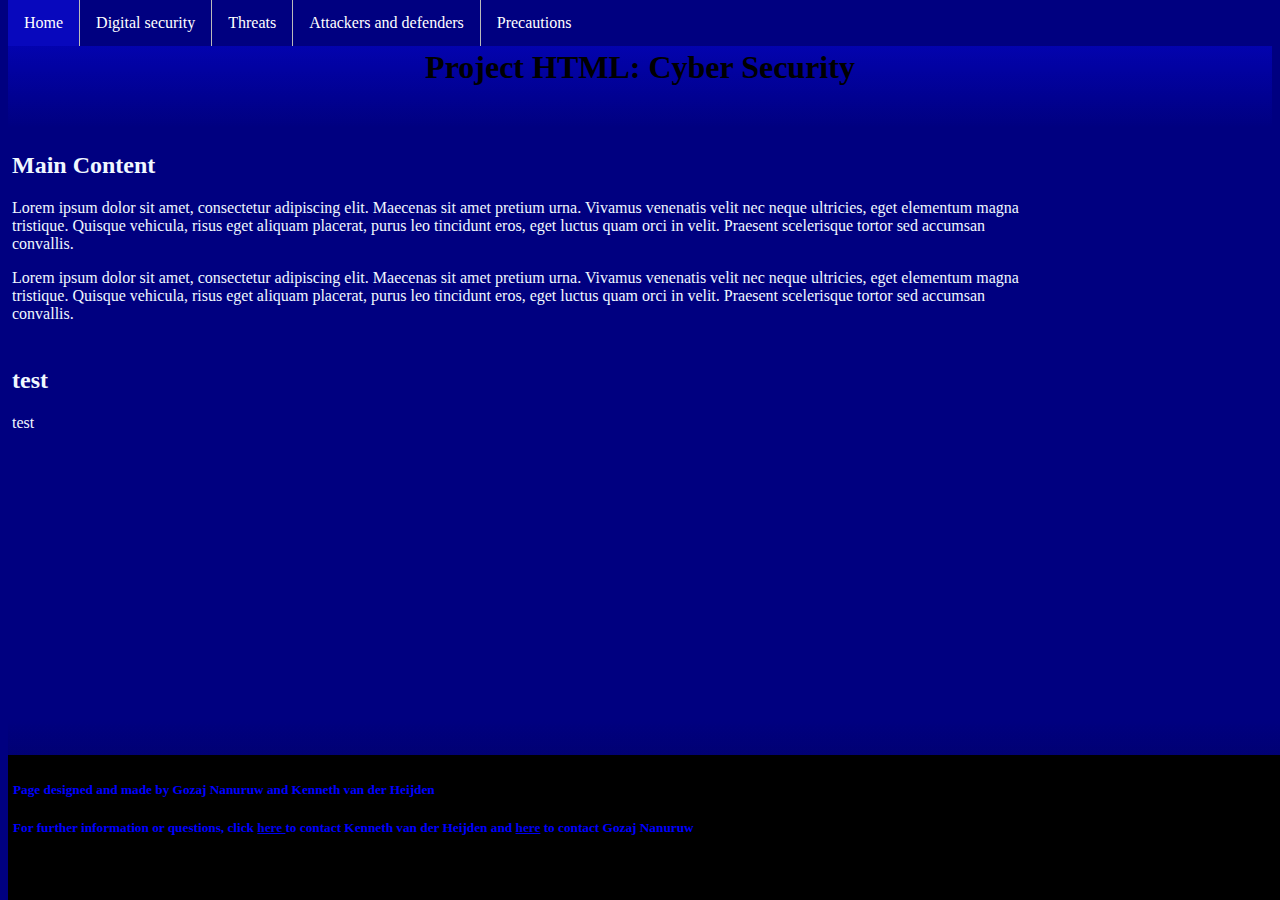
<file: index.html>
<!DOCTYPE html>
<html>

<head>
  <meta charset="utf-8">
  <meta name="viewport" content="width=device-width">
  <title>Mijn Website</title>
  <link href="style/style.css" rel="stylesheet" type="text/css" />
</head>
<title>
  <h1>Site on cyber security</h1>
</title>
<body>

  <div class="header">
    <h1>Project HTML: Cyber Security</h1>
  </div>
  </head>
  <div class="Banner"></div>
</body>

<ul>
  <li><a class="CurrentPage" href="index.html">Home</a></li>
  <li><a href="SiteScript/digital_security.html">Digital security</a></li>
  <li><a href="SiteScript/Threats.html">Threats</a></li>
  <li><a href="SiteScript/AaD.html">Attackers and defenders</a></li>
  <li><a href="SiteScript/Precautions.html">Precautions</a></li>

</ul>
<!--test-->
  <div class="text">
    <div class="column middle">
    <h2>Main Content</h2>
    <p>Lorem ipsum dolor sit amet, consectetur adipiscing elit. Maecenas sit amet pretium urna. Vivamus venenatis velit nec neque ultricies, eget elementum magna tristique. Quisque vehicula, risus eget aliquam placerat, purus leo tincidunt eros, eget luctus quam orci in velit. Praesent scelerisque tortor sed accumsan convallis.</p>
    <p>Lorem ipsum dolor sit amet, consectetur adipiscing elit. Maecenas sit amet pretium urna. Vivamus venenatis velit nec neque ultricies, eget elementum magna tristique. Quisque vehicula, risus eget aliquam placerat, purus leo tincidunt eros, eget luctus quam orci in velit. Praesent scelerisque tortor sed accumsan convallis.</p>
  </div> </div>
  <div class="text">
    <div class="column side">
    <h2>test</h2>
    <p>test</p>
  </div></div>

  <footer>
    <h5>Page designed and made by Gozaj Nanuruw and Kenneth van der Heijden</h5>
    <h5>For further information or questions, click <a href="mailto:135017@stanislascollege.net"> here </a> to contact Kenneth van der Heijden and <a href="mailto:133442@stanislascollege.net">
      here</a> to contact Gozaj Nanuruw</h5>
  </footer>
  
</html>
</file>
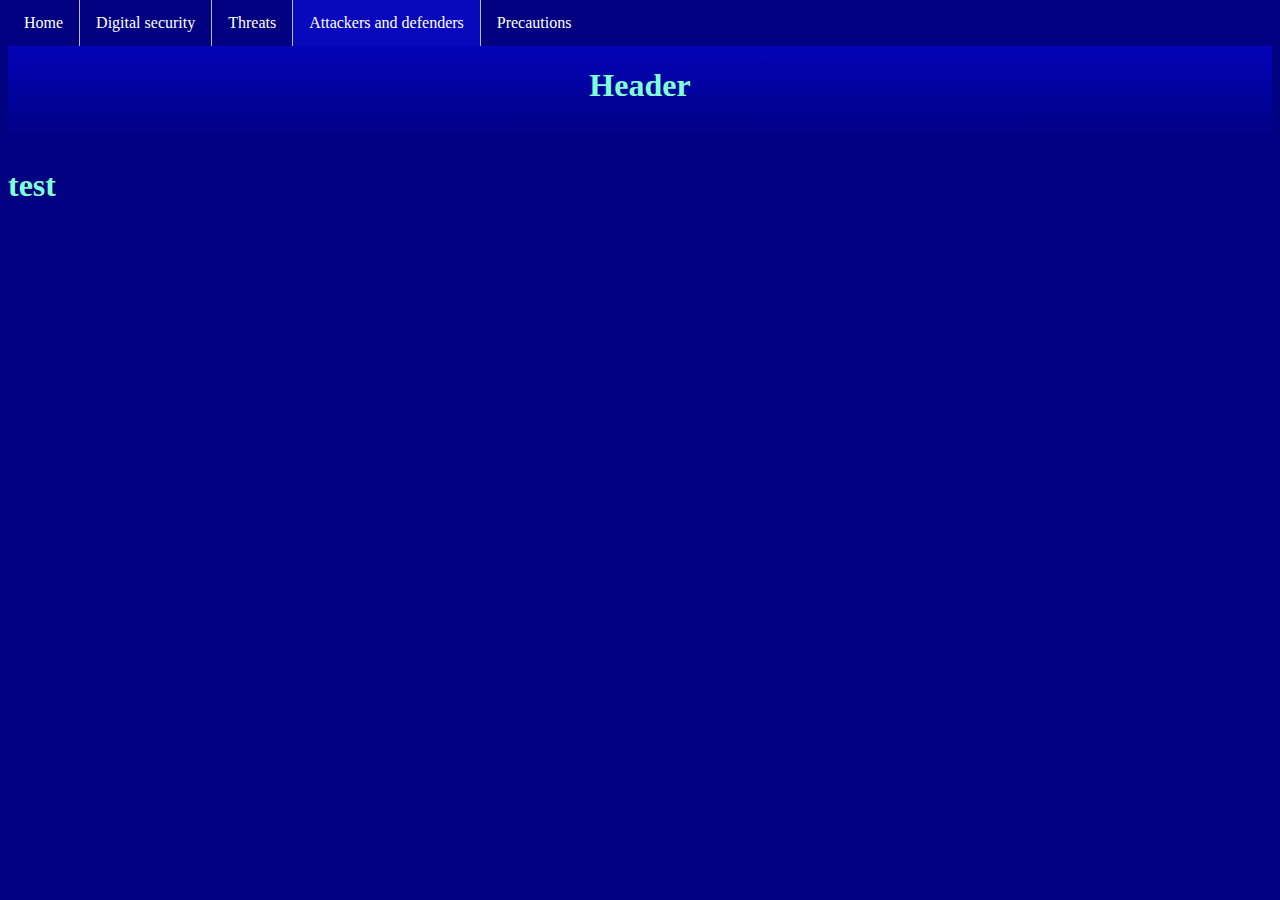
<file: AaD.html>
!DOCTYPE html>
<head>
    <meta charset="utf-8">
  <meta name="viewport" content="width=device-width">
  <title>Mijn Website</title>
  <link href="style.css" rel="stylesheet" type="text/css" />
  <link href="AaD_style.css" rel="stylesheet" type="text/css" />
</head>
<body>

    <div class="header">
      <h1>Header</h1>
    </div>
    </head>
  </body>
    <body>
        <h1>test</h1>
    </div>
    </body>
    <ul>
        <li><a href="index.html">Home</a></li>
        <li><a href="digital_security.html">Digital security</a></li>
        <li><a href="Threats.html">Threats</a></li>
        <li><a class="CurrentPage" href="AaD.html">Attackers and defenders</a></li>
        <li><a href="Precautions.html">Precautions</a></li>
      </ul>
</file>
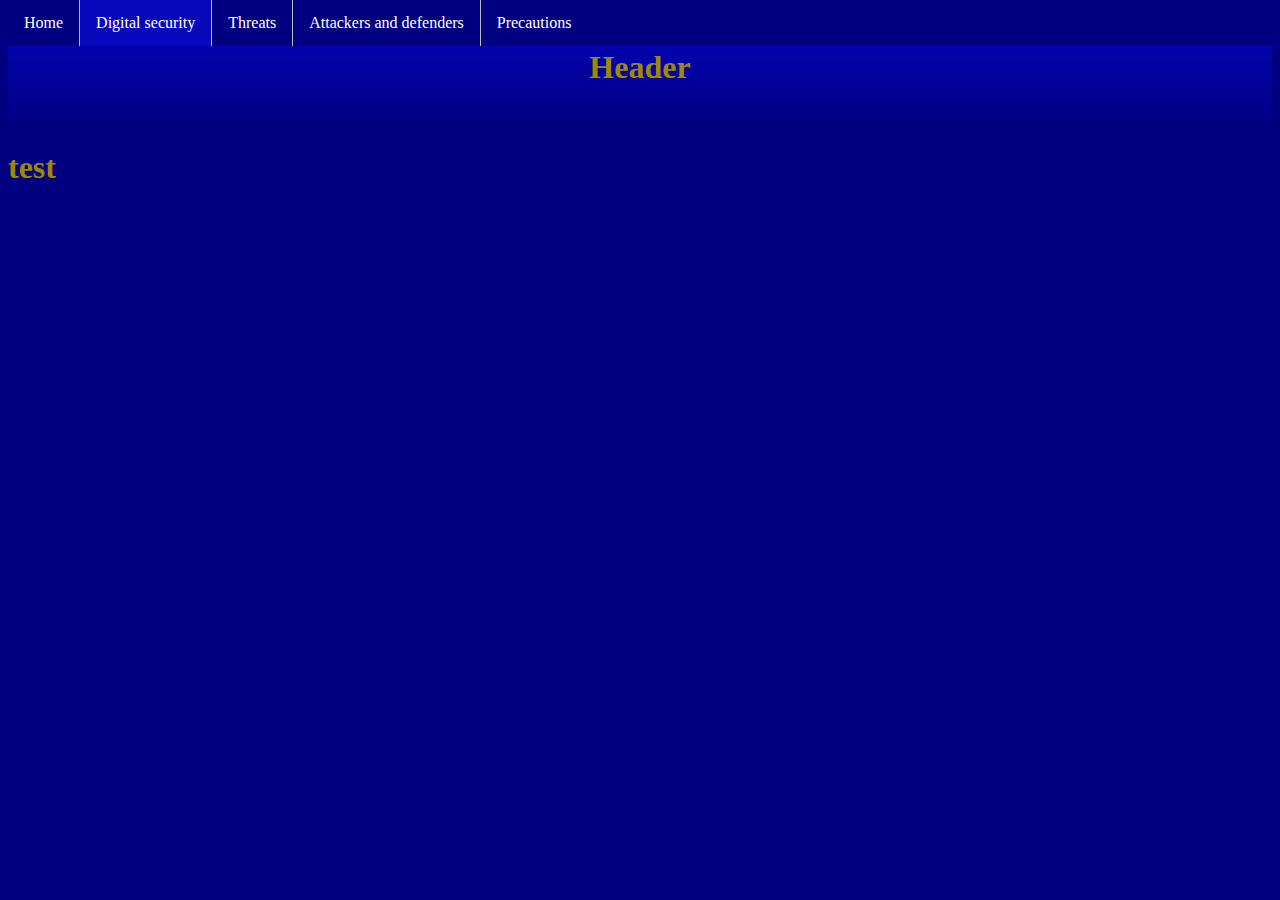
<file: digital_security.html>
<!DOCTYPE html>
<head>
    <meta charset="utf-8">
  <meta name="viewport" content="width=device-width">
  <title>Mijn Website</title>
  <link href="style.css" rel="stylesheet" type="text/css" />
  <link href="DS_style.css" rel="stylesheet" type="text/css" />
</head>
<body>

    <div class="header">
      <h1>Header</h1>
    </div>
    </head>
  </body>
    <body>
        <h1>test</h1>
    </div>
    </body>
    <ul>
        <li><a href="index.html">Home</a></li>
        <li><a class="CurrentPage" href="digital_security.html">Digital security</a></li>
        <li><a href="Threats.html">Threats</a></li>
        <li><a href="AaD.html">Attackers and defenders</a></li>
        <li><a href="Precautions.html">Precautions</a></li>
      </ul>
</file>
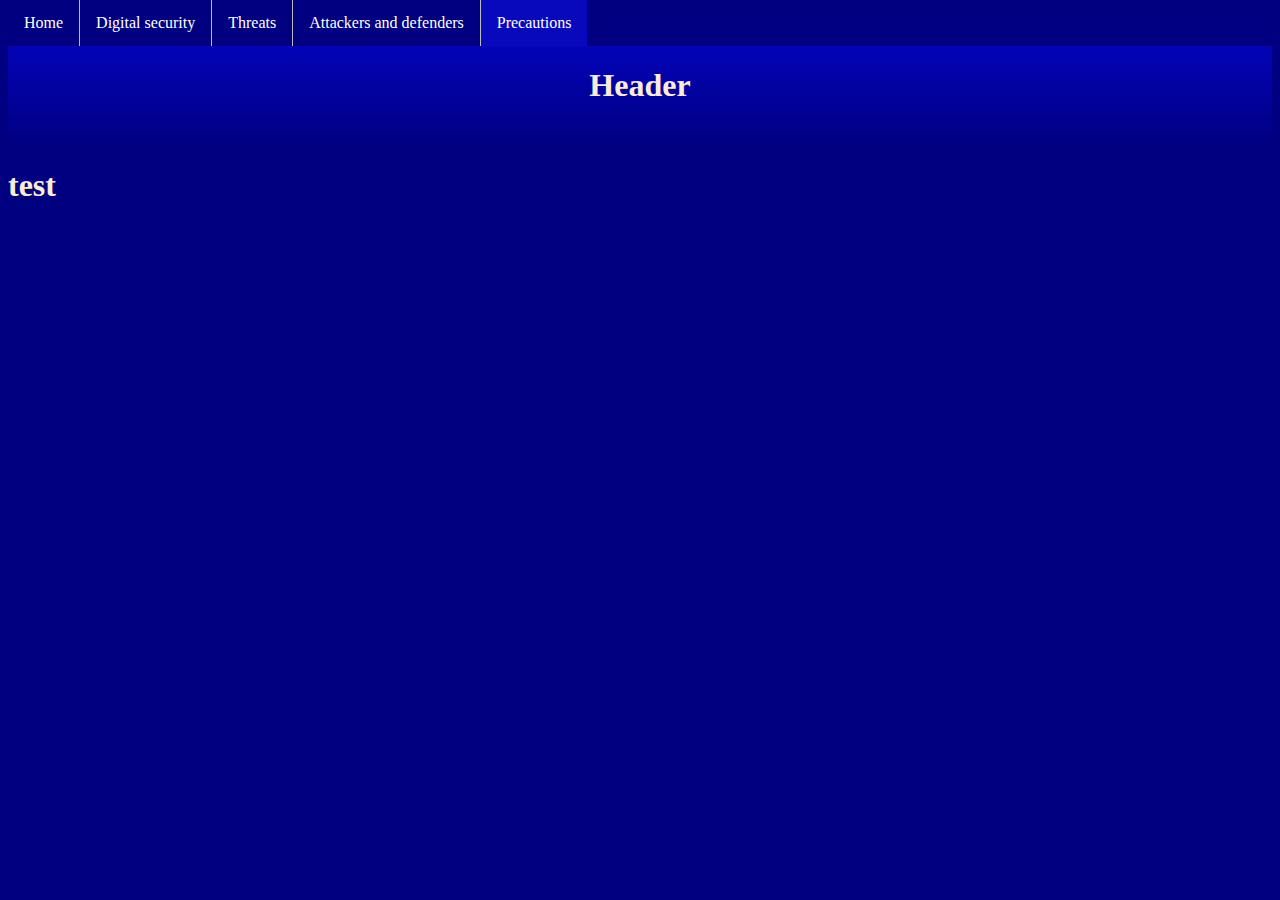
<file: Precautions.html>
!DOCTYPE html>
<head>
    <meta charset="utf-8">
  <meta name="viewport" content="width=device-width">
  <title>Mijn Website</title>
  <link href="style.css" rel="stylesheet" type="text/css" />
  <link href="Precautions_style.css" rel="stylesheet" type="text/css" />
</head>
<body>

    <div class="header">
      <h1>Header</h1>
    </div>
    </head>
  </body>
    <body>
        <h1>test</h1>
    </div>
    </body>
    <ul>
        <li><a href="index.html">Home</a></li>
        <li><a href="digital_security.html">Digital security</a></li>
        <li><a href="Threats.html">Threats</a></li>
        <li><a href="AaD.html">Attackers and defenders</a></li>
        <li><a class="CurrentPage" href="Precautions.html">Precautions</a></li>
      </ul>
</file>
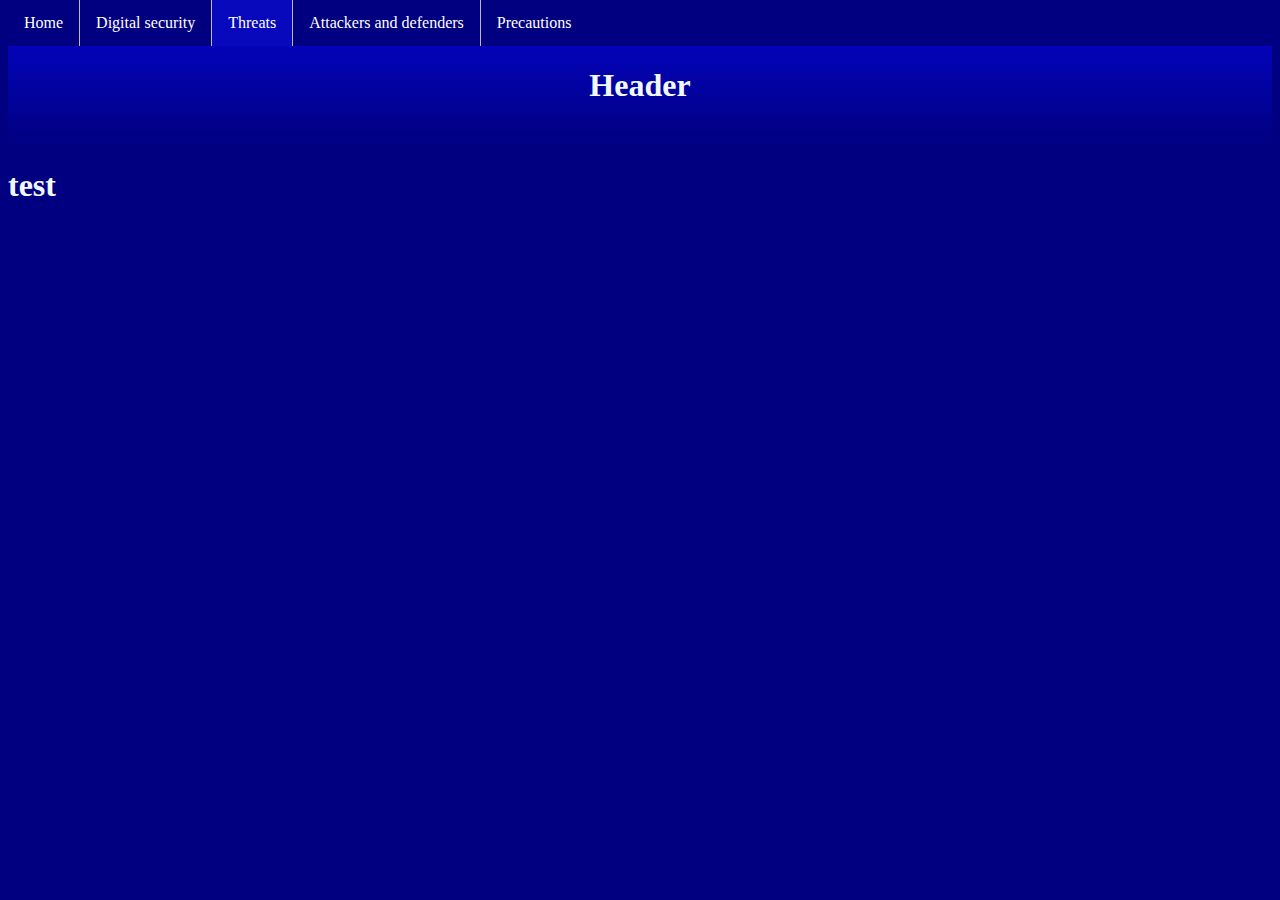
<file: Threats.html>
!DOCTYPE html>
<head>
    <meta charset="utf-8">
  <meta name="viewport" content="width=device-width">
  <title>Mijn Website</title>
  <link href="style.css" rel="stylesheet" type="text/css" />
  <link href="Threats_style.css" rel="stylesheet" type="text/css" />
</head>
<body>

    <div class="header">
      <h1>Header</h1>
    </div>
    </head>
  </body>
    <body>
        <h1>test</h1>
    </div>
    </body>
    <ul>
        <li><a href="index.html">Home</a></li>
        <li><a href="digital_security.html">Digital security</a></li>
        <li><a class="CurrentPage" href="Threats.html">Threats</a></li>
        <li><a href="AaD.html">Attackers and defenders</a></li>
        <li><a href="Precautions.html">Precautions</a></li>
      </ul>
</file>
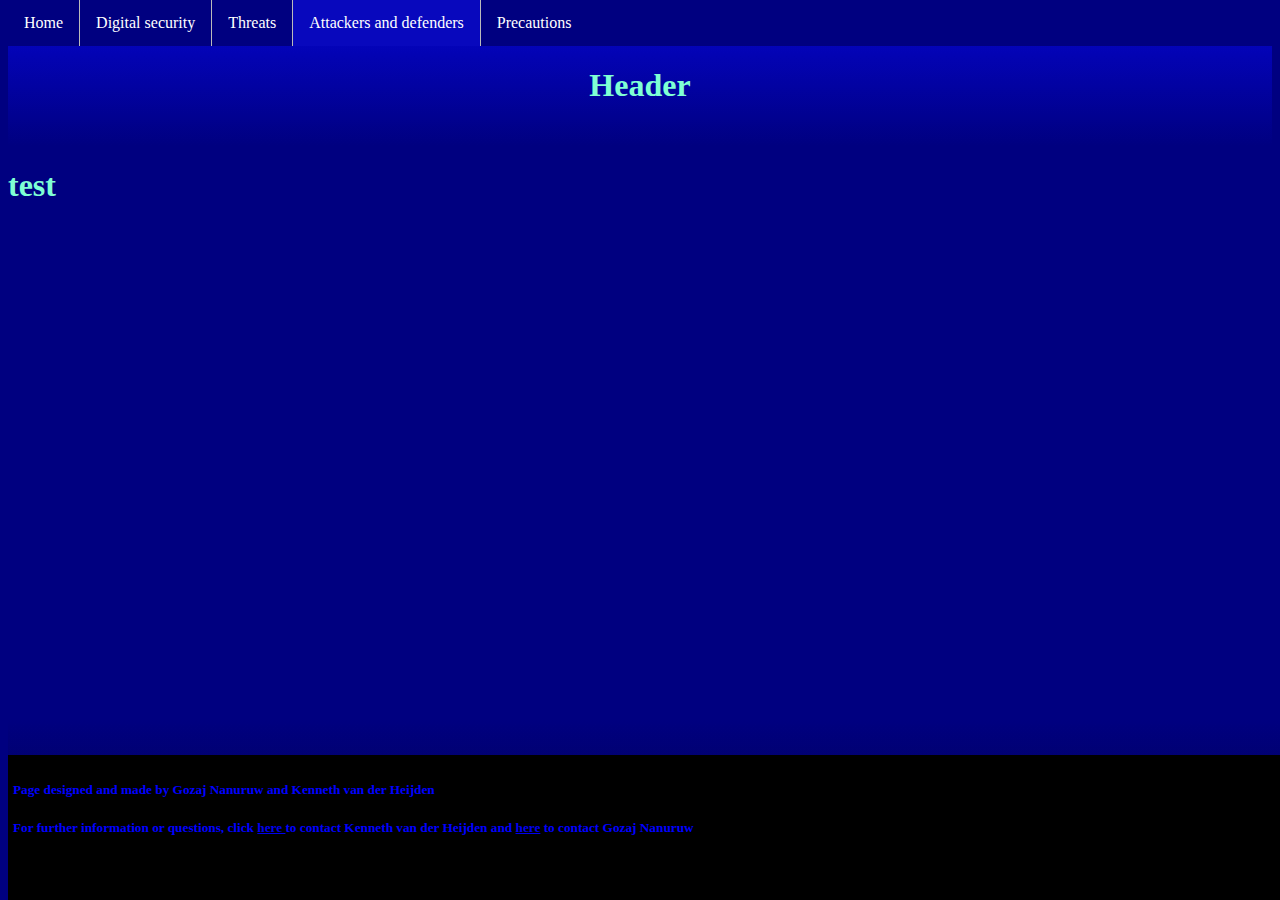
<file: SiteScript/AaD.html>
!DOCTYPE html>
<head>
    <meta charset="utf-8">
  <meta name="viewport" content="width=device-width">
  <title>Mijn Website</title>
  <link href="../style/style.css" rel="stylesheet" type="text/css" />
  <link href="../style/AaD_style.css" rel="stylesheet" type="text/css" />
</head>
<body>

    <div class="header">
      <h1>Header</h1>
    </div>
    </head>
    <div class="Banner"></div>
  </body>
    <body>
        <h1>test</h1>
    </div>


  <footer>
    <h5>Page designed and made by Gozaj Nanuruw and Kenneth van der Heijden</h5>
    <h5>For further information or questions, click <a href="mailto:135017@stanislascollege.net"> here </a> to contact Kenneth van der Heijden and <a href="mailto:133442@stanislascollege.net">
      here</a> to contact Gozaj Nanuruw</h5>
  </footer>
  
    </body>
    <ul>
        <li><a href="../index.html">Home</a></li>
        <li><a href="digital security">Digital security</a></li>
        <li><a href="Threats.html">Threats</a></li>
        <li><a class="CurrentPage" href="AaD.html">Attackers and defenders</a></li>
        <li><a href="Precautions.html">Precautions</a></li>
      </ul>
</file>
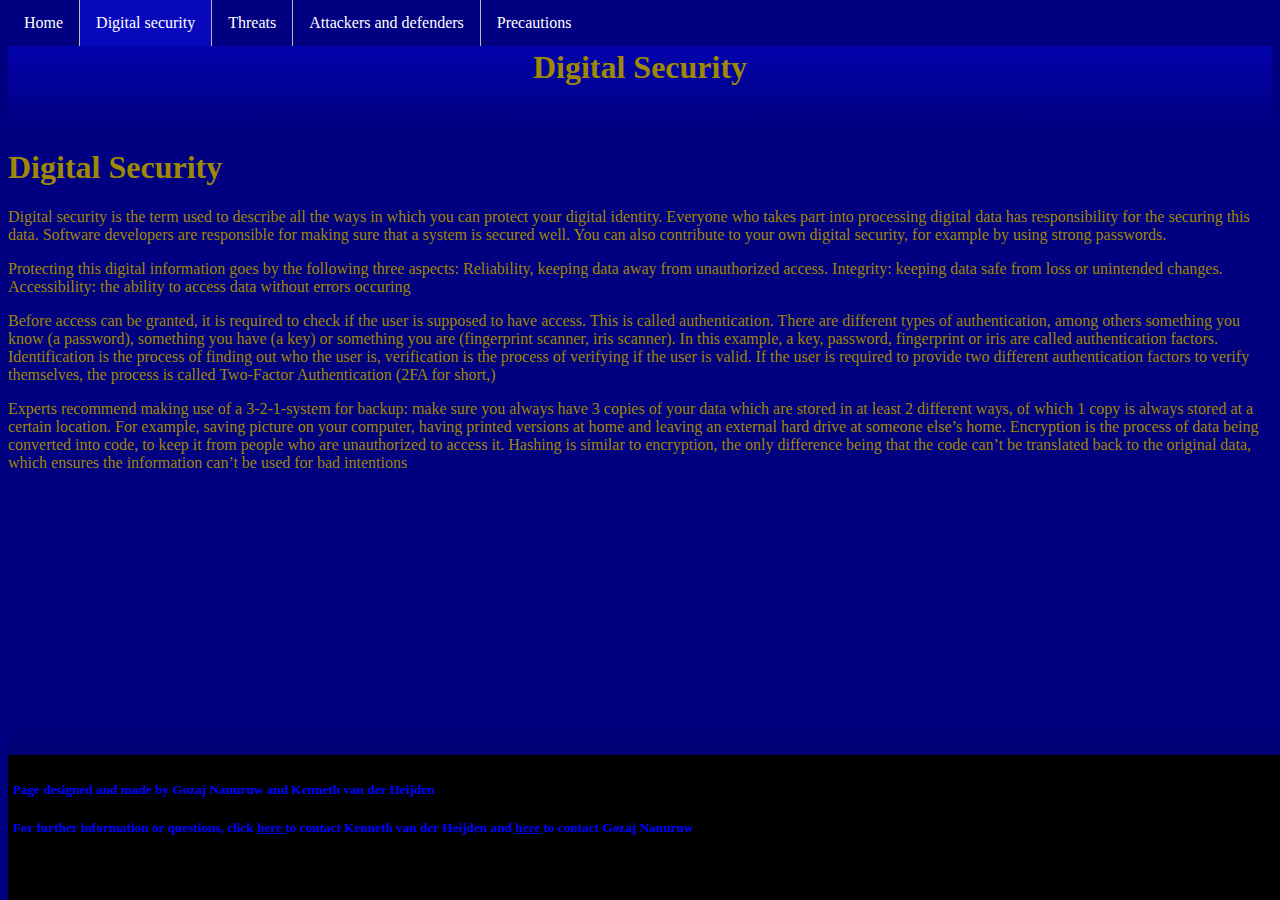
<file: SiteScript/digital_security.html>
<!DOCTYPE html>
<head>
    <meta charset="utf-8">
  <meta name="viewport" content="width=device-width">
  <title>Mijn Website</title>
  <link href="../style/style.css" rel="stylesheet" type="text/css" />
  <link href="../style/DS_style.css" rel="stylesheet" type="text/css" />
</head>
<body>

    <div class="header">
      <h1>Digital Security</h1>
    </div>
    </head>
    <div class="Banner"></div>
  </body>
    <body>
        <h1>Digital Security</h1>
        <p>Digital security is the term used to describe all the ways in which you can protect your digital identity.
          Everyone who takes part into processing digital data has responsibility for the securing this data.
          Software developers are responsible for making sure that a system is secured well.
          You can also contribute to your own digital security, for example by using strong passwords.
        </p>
          <p>Protecting this digital information goes by the following three aspects:
          Reliability, keeping data away from unauthorized access.
          Integrity: keeping data safe from loss or unintended changes.
          Accessibility: the ability to access data without errors occuring</p>
        <p>Before access can be granted, it is required to check if the user is supposed to have access. This is called authentication.
          There are different types of authentication, among others something you know (a password), something you have (a key) or something you are (fingerprint scanner, iris scanner). In this example, a key, password, fingerprint or iris are called authentication factors.
          Identification is the process of finding out who the user is, verification is the process of verifying if the user is valid.
          If the user is required to provide two different authentication factors to verify themselves, the process is called Two-Factor Authentication (2FA for short,)
        <p>Experts recommend making use of a 3-2-1-system for backup: make sure you always have 3 copies of your data which are stored in at least 2 different ways, of which 1 copy is always stored at a certain location. For example, saving picture on your computer, having printed versions at home and leaving an external hard drive at someone else’s home.
          Encryption is the process of data being converted into code, to keep it from people who are unauthorized to access it. Hashing is similar to encryption, the only difference being that the code can’t be translated back to the original data, which ensures the information can’t be used for bad intentions
          </p>
        </p>
    </div>

    <footer>
      <h5>Page designed and made by Gozaj Nanuruw and Kenneth van der Heijden</h5>
      <h5>For further information or questions, click <a href="mailto:135017@stanislascollege.net"> here </a> to contact Kenneth van der Heijden and <a href="mailto:133442@stanislascollege.net">
        here</a> to contact Gozaj Nanuruw</h5>
    </footer>

    </body>
    <ul>
        <li><a href="../index.html">Home</a></li>
        <li><a class="CurrentPage" href="digital_security.html">Digital security</a></li>
        <li><a href="Threats.html">Threats</a></li>
        <li><a href="AaD.html">Attackers and defenders</a></li>
        <li><a href="Precautions.html">Precautions</a></li>
      </ul>
</file>
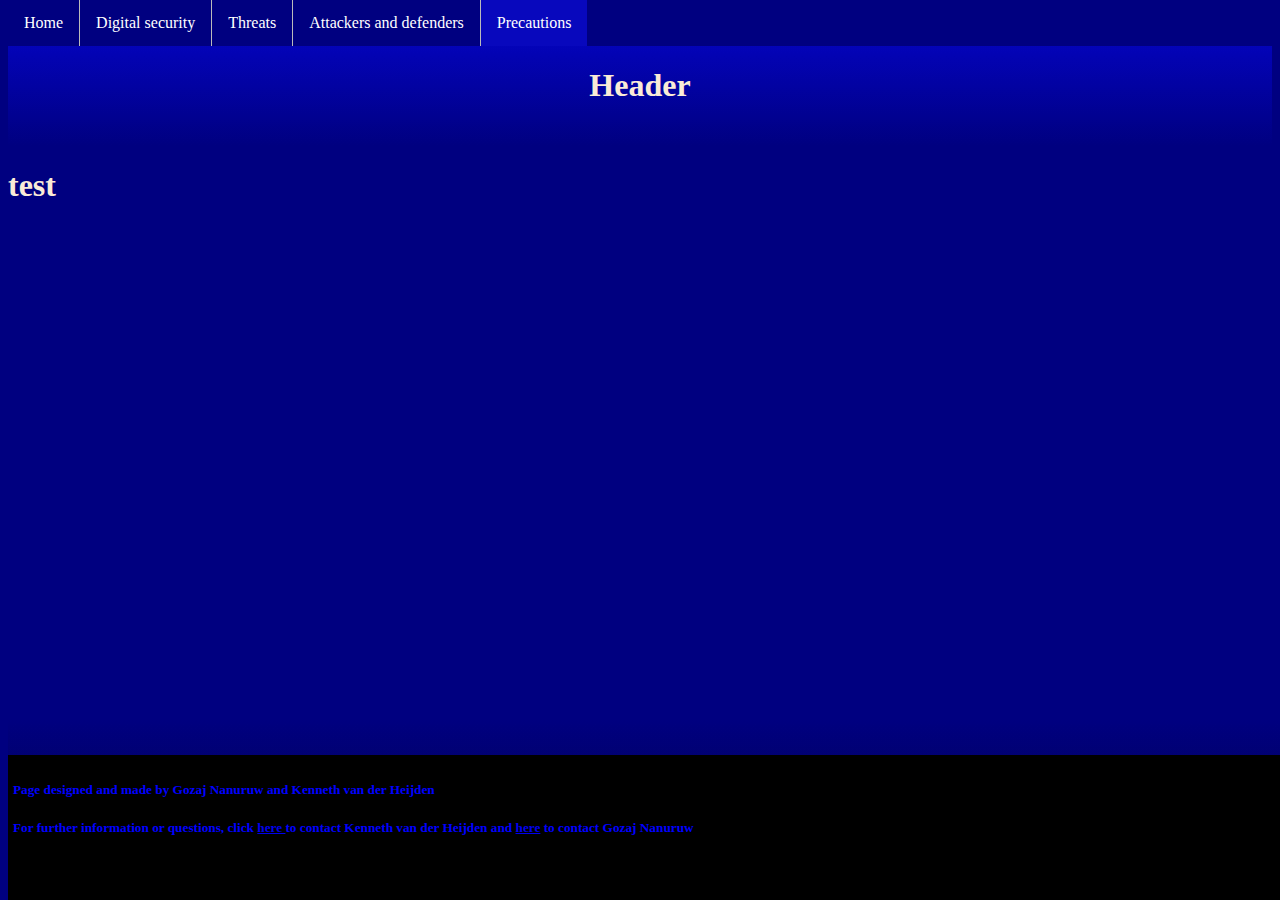
<file: SiteScript/Precautions.html>
!DOCTYPE html>
<head>
    <meta charset="utf-8">
  <meta name="viewport" content="width=device-width">
  <title>Mijn Website</title>
  <link href="../style/style.css" rel="stylesheet" type="text/css" />
  <link href="../style/Precautions_style.css" rel="stylesheet" type="text/css" />
</head>
<body>

    <div class="header">
      <h1>Header</h1>
    </div>
    </head>
  </body>
    <body>
        <h1>test</h1>
        <p></p>
    </div>
    <div class="Banner"></div>


  <footer>
    <h5>Page designed and made by Gozaj Nanuruw and Kenneth van der Heijden</h5>
    <h5>For further information or questions, click <a href="mailto:135017@stanislascollege.net"> here </a> to contact Kenneth van der Heijden and <a href="mailto:133442@stanislascollege.net">
      here</a> to contact Gozaj Nanuruw</h5>
  </footer>
  
    </body>
    <ul>
        <li><a href="../index.html">Home</a></li>
        <li><a href="digital_security.html">Digital security</a></li>
        <li><a href="Threats.html">Threats</a></li>
        <li><a href="AaD.html">Attackers and defenders</a></li>
        <li><a class="CurrentPage" href="Precautions.html">Precautions</a></li>
      </ul>

<!-- test for dropdown menu
    <div class="dropboxLoc">
    <img src="https://i0.wp.com/css-tricks.com/wp-content/uploads/2022/02/s_1B56F376C1F0FF4107271F0A0DA0CCE65FEA59C4FFF17FD5500C71C0B3B69841_1642491088212_screenshot-twitter-source-scaled.jpg?resize=1024%2C640&ssl=1" alt="xx" width="100" height="33">
    <div class="dropbox-content">
        <img src="https://i0.wp.com/css-tricks.com/wp-content/uploads/2022/02/s_1B56F376C1F0FF4107271F0A0DA0CCE65FEA59C4FFF17FD5500C71C0B3B69841_1642491088212_screenshot-twitter-source-scaled.jpg?resize=1024%2C640&ssl=1" width="200" height="100">
    </div>
</div>
</file>
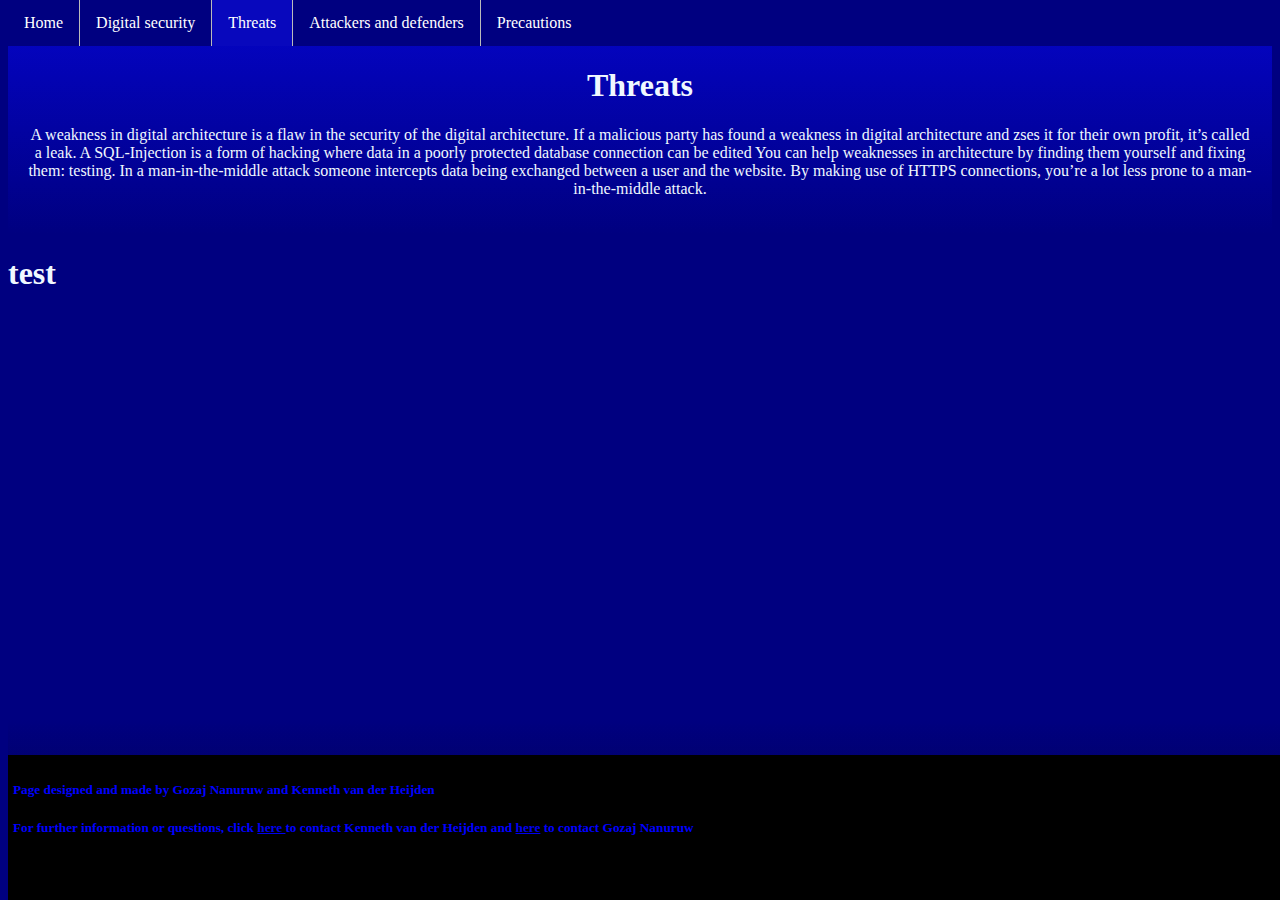
<file: SiteScript/Threats.html>
!DOCTYPE html>
<head>
    <meta charset="utf-8">
  <meta name="viewport" content="width=device-width">
  <title>Mijn Website</title>
  <link href="../style/style.css" rel="stylesheet" type="text/css" />
  <link href="../style/Threats_style.css" rel="stylesheet" type="text/css" />
</head>
<body>

    <div class="header">
      <h1>Threats</h1>
      <p>A weakness in digital architecture is a flaw in the security of the digital architecture.
        If a malicious party has found a weakness in digital architecture and zses it for their own profit, it’s called a leak.
        A SQL-Injection is a form of hacking where data in a poorly protected database connection can be edited
        You can help weaknesses in architecture by finding them yourself and fixing them: testing.
        In a man-in-the-middle attack someone intercepts data being exchanged between a user and the website.
        By making use of HTTPS connections, you’re a lot less prone to a man-in-the-middle attack.
        </p>
    </div>
    </head>
    <div class="Banner"></div>
  </body>
    <body>
        <h1>test</h1>
    </div>

    <footer>
      <h5>Page designed and made by Gozaj Nanuruw and Kenneth van der Heijden</h5>
      <h5>For further information or questions, click <a href="mailto:135017@stanislascollege.net"> here </a> to contact Kenneth van der Heijden and <a href="mailto:133442@stanislascollege.net">
        here</a> to contact Gozaj Nanuruw</h5>
    </footer>

    </body>
    <ul>
        <li><a href="../index.html">Home</a></li>
        <li><a href="digital_security.html">Digital security</a></li>
        <li><a class="CurrentPage" href="Threats.html">Threats</a></li>
        <li><a href="AaD.html">Attackers and defenders</a></li>
        <li><a href="Precautions.html">Precautions</a></li>
      </ul>
</file>
<file: style/style.css>
/************************* DEBUG SETTINGS *************************/

/* Settings to help find errors in your css
   uncomment to enable */

/* Add dotted line around all boxes.
   This makes size of boxes visible.
   Warning 1: this settings may change your layout.
   Warning 2: keep the * as selector for all tags when uncommenting. */
/*  * {border: 1px dotted black;}   */
  
/* Add semi-transparant dark background to all boxes
   The more boxes are on top of eachother the darker tghe background color
   Warning: keep the * as selector for all tags when uncommenting. */
/*  * {background-color: rgba(0,0,0,5%);}  */

/************************* YOUR SETTINGS *************************/

/* add your css here, feel free to use comments and order them logically for better readability */


#grad1 {
  height: 200px;
  background-color: red; /* For browsers that do not support gradients */
  background-image: linear-gradient(to right, red , yellow);
}
.header {
  background-image: linear-gradient(to bottom,  rgb(4, 4, 195), navy);
  padding: 20px;
  text-align: center;
}
ul {
   list-style-type: none;
   margin:0;
   padding:0;
   overflow:hidden;
   background-color: navy;
   position: fixed;
   top:0;
   width:100%;
}
li {
   float: left;
   border-right: 1px solid #bbb;
}
li:last-child {
   border-right: none;
 }
li a {
   display: block;
   color:white;
   text-align:center;
   padding: 14px 16px;
   text-decoration: none;
}
li a:hover {
   background-color: #111;
 }
 .text {
   background-color: black;
   color: aliceblue;
 }
 .CurrentPage {
   background-color: rgb(8, 8, 189)
 }
.column {
   float: left;
   padding: 4px;
 }
 
 .column.side {
   width: 50%;
 }
 
 .column.middle {
   width: 80%;
 }
 .row::after {
   content: "";
   display: table;
   clear: both;
 }
 
 @media screen and (max-width: 600px) {
   .column.side, .column.middle {
     width: 100%;
   }
 }
 body {
   /*background-image: linear-gradient(to bottom, blue, black)*/
   background:navy;
 
}
 .Banner {
   position:absolute;
   top:80%;
   width:100%;
   height:20%;
   background-image: linear-gradient(to bottom, navy, rgb(1, 1, 96), black);
 }

 /*Dropdown box voor content, gebruik in bijv. foto's etc */
 /*.dropbox {
   background-color: rgb(37, 37, 116);
   color:azure;
   padding:12px;
   font-size: 12px;
   border:none;
   cursor:pointer;
 }*/
 /*locatie box*/
 .dropboxLoc {
   position: relative;
   display: inline-block;
 }

 /*content van box*/
 .dropbox-Content {
   display: none;
   position: absolute;
   background-color: navy;
   min-width: 160px;
   z-index: 1;
 }
/* .dropbox-Content a {
   color:azure;
   padding: 8px 12px;
   text-decoration: none;
   display:block;
 }*/
/* .dropbox-Content a:hover{
   background-color: blue;
 }*/
 .dropboxLoc:hover .dropbox-Content {
   display: block;
 }

  footer {
    position: absolute;
    bottom: 0;
    width: 100%;
    height: 15%;
    padding: 5px;
    background-color: black;
    color: black;  }
    
  
  footer h5 {
    background-color: black;
    color: blue
  }
</file>
<file: style.css>
/************************* DEBUG SETTINGS *************************/

/* Settings to help find errors in your css
   uncomment to enable */

/* Add dotted line around all boxes.
   This makes size of boxes visible.
   Warning 1: this settings may change your layout.
   Warning 2: keep the * as selector for all tags when uncommenting. */
/*  * {border: 1px dotted black;}   */
  
/* Add semi-transparant dark background to all boxes
   The more boxes are on top of eachother the darker tghe background color
   Warning: keep the * as selector for all tags when uncommenting. */
/*  * {background-color: rgba(0,0,0,5%);}  */

/************************* YOUR SETTINGS *************************/

/* add your css here, feel free to use comments and order them logically for better readability */


#grad1 {
  height: 200px;
  background-color: red; /* For browsers that do not support gradients */
  background-image: linear-gradient(to right, red , yellow);
}
.header {
  background-image: linear-gradient(to bottom,  rgb(4, 4, 195), navy);
  padding: 20px;
  text-align: center;
}
ul {
   list-style-type: none;
   margin:0;
   padding:0;
   overflow:hidden;
   background-color: navy;
   position: fixed;
   top:0;
   width:100%;
}
li {
   float: left;
   border-right: 1px solid #bbb;
}
li:last-child {
   border-right: none;
 }
li a {
   display: block;
   color:white;
   text-align:center;
   padding: 14px 16px;
   text-decoration: none;
}
li a:hover {
   background-color: #111;
 }
 .text {
   background-color: black;
   color: aliceblue;
 }
 .CurrentPage {
   background-color: rgb(8, 8, 189)
 }
.column {
   float: left;
   padding: 4px;
 }
 
 .column.side {
   width: 50%;
 }
 
 .column.middle {
   width: 80%;
 }
 .row::after {
   content: "";
   display: table;
   clear: both;
 }
 
 @media screen and (max-width: 600px) {
   .column.side, .column.middle {
     width: 100%;
   }
 }
 body {
   /*background-image: linear-gradient(to bottom, blue, black)*/
   background:navy;
 
}
 .Banner {
   position:absolute;
   top:80%;
   width:100%;
   height:20%;
   background-image: linear-gradient(to bottom, navy, rgb(1, 1, 96), black);
 }

 /*Dropdown box voor content, gebruik in bijv. foto's etc */
 /*.dropbox {
   background-color: rgb(37, 37, 116);
   color:azure;
   padding:12px;
   font-size: 12px;
   border:none;
   cursor:pointer;
 }*/
 /*locatie box*/
 .dropboxLoc {
   position: relative;
   display: inline-block;
 }

 /*content van box*/
 .dropbox-Content {
   display: none;
   position: absolute;
   background-color: navy;
   min-width: 160px;
   z-index: 1;
 }
/* .dropbox-Content a {
   color:azure;
   padding: 8px 12px;
   text-decoration: none;
   display:block;
 }*/
/* .dropbox-Content a:hover{
   background-color: blue;
 }*/
 .dropboxLoc:hover .dropbox-Content {
   display: block;
 }
</file>
<file: AaD_style.css>
body {
    color: aquamarine;
}
</file>
<file: DS_style.css>
body {
    color: rgb(159, 136, 4);
}
</file>
<file: Precautions_style.css>
body {
    color:antiquewhite
}
</file>
<file: Threats_style.css>
body {
    color: aliceblue;
}
</file>
<file: style/AaD_style.css>
body {
    color: aquamarine;
}
</file>
<file: style/DS_style.css>
body {
    color: rgb(159, 136, 4);
}
</file>
<file: style/Precautions_style.css>
body {
    color:antiquewhite
}
</file>
<file: style/Threats_style.css>
body {
    color: aliceblue;
}
</file>
